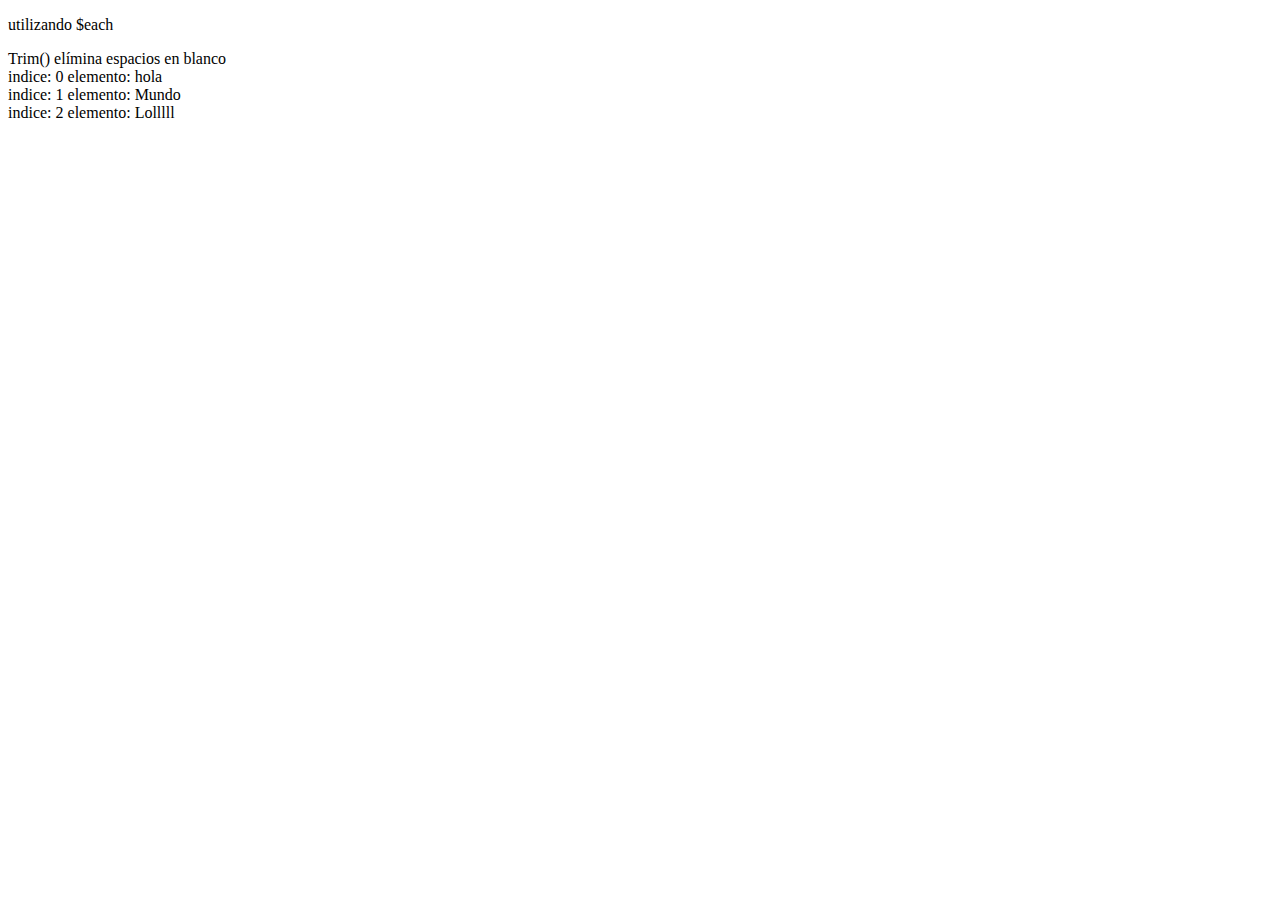
<file: 0.4.2 Métodos Utilitarios/index.html>
<!DOCTYPE html>
<html lang="en">
	<head>
		<meta charset="utf-8">
		<title>Métodos Utilitarios</title>
		<script src="../jQuery.js" type="text/javascript"></script>
		<script src="script.js" type="text/javascript"></script>
	</head>
	<body>
		<div>
			<header>
				<h1>Métodos Utilitarios</h1>
			</header>
			<nav>

			</nav>

			<div>

			</div>

			<footer>
				<p>
					&copy; Copyright  by Beat
				</p>
			</footer>
		</div>
	</body>
</html>
</file>
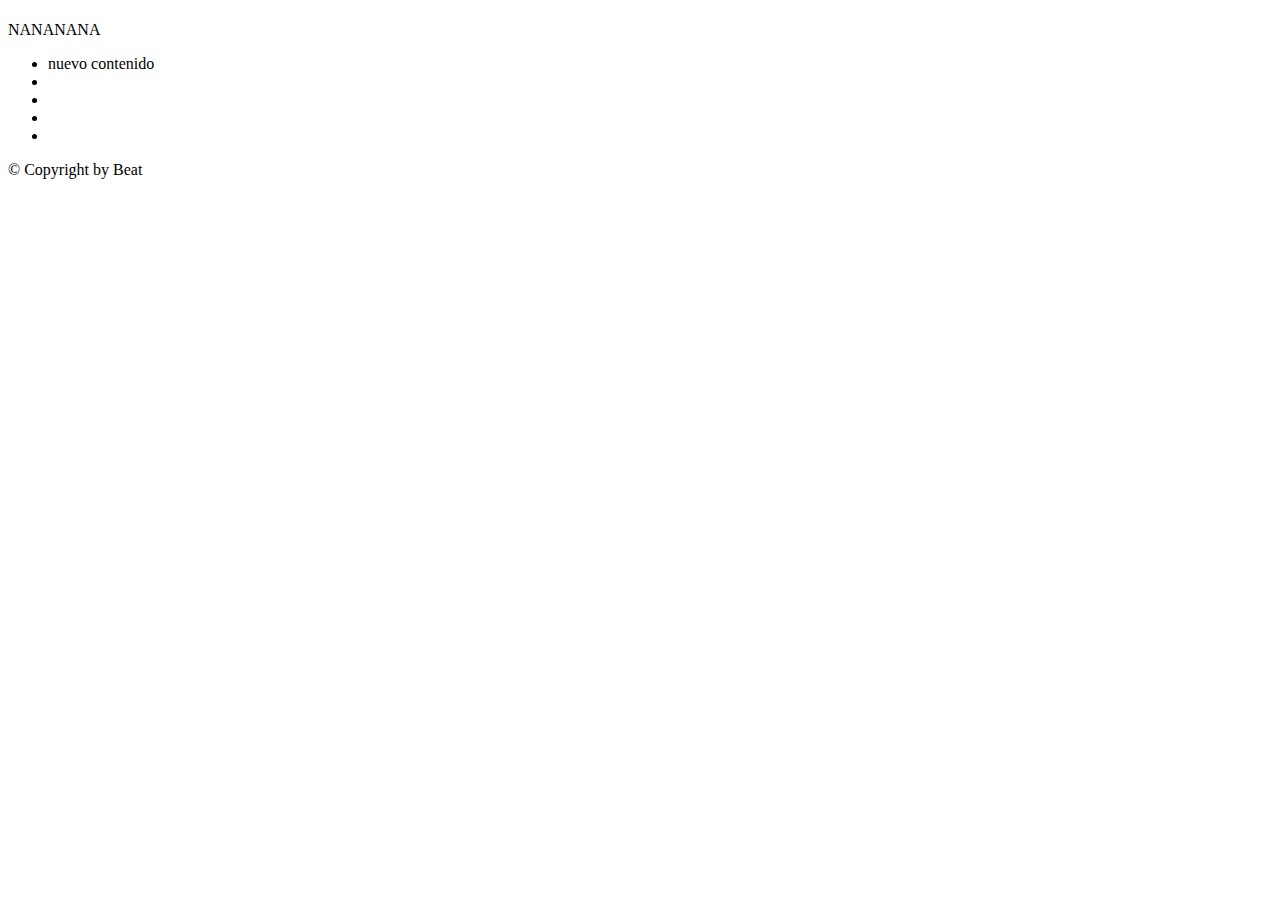
<file: 0.4.4 El método Data/index.html>
<!DOCTYPE html>
<html lang="en">
	<head>
		<meta charset="utf-8">

		<title>Métodos Utilitarios</title>
		<script src="../jQuery.js" type="text/javascript"></script>
		<script src="script.js" type="text/javascript"></script>
	</head>

	<body>
		<div>
			<header>
				<h1></h1>
			</header>
			<nav>
			
			</nav>

			<div>
				NANANANA
			</div>
			<ul>
				<li>
					<div class="content"></div>
				</li>
				<li>
					
				</li>
				<li></li>
				<li></li>
				<li></li>
			</ul>
			<footer>
				<p>
					&copy; Copyright  by Beat
				</p>
			</footer>
		</div>
	</body>
</html>
</file>
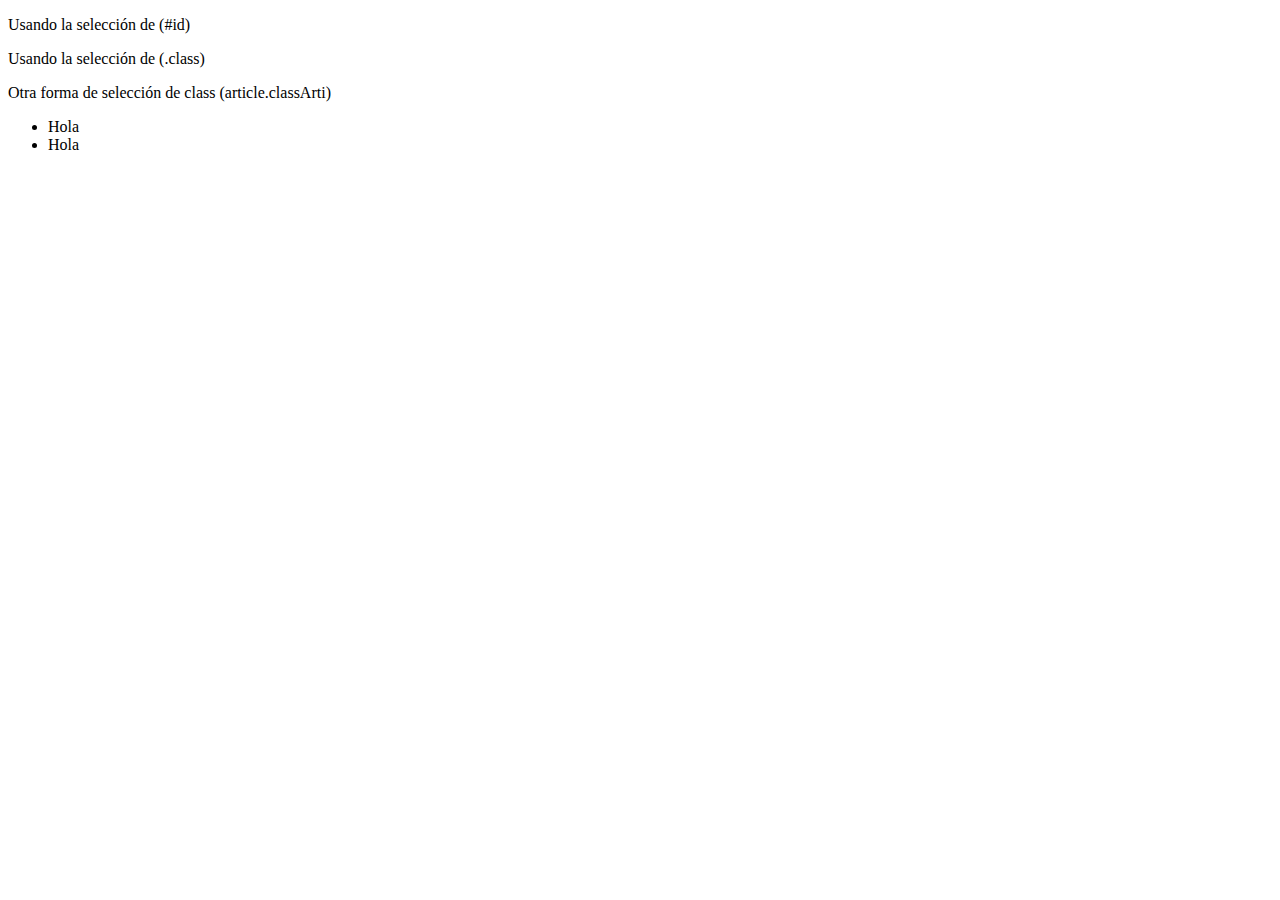
<file: Ejercicio1/index.html>
<!DOCTYPE html>
<html>
	<head>
		<meta charset="UTF-8" />
		<title>Ejercicio 1</title>
		<script src="../jQuery.js" type="text/javascript"></script>
		<script src="script.js" type="text/javascript"></script>
	</head>
	<body>
		<header>
			<nav>
				
			</nav>
		</header>
		
		<section>
			<article id="articulo" >
				
			</article>
			<article class="classArti1">
				
			</article>
			<article class="classArti2">
				
			</article>
			<div id="contenedor">
					<ul class="hola">
						<li>
							
						</li>
						<li>
							
						</li>
					</ul>
				</div>
		</section>
		
		<footer>
			
		</footer>
	</body>
</html>
</file>
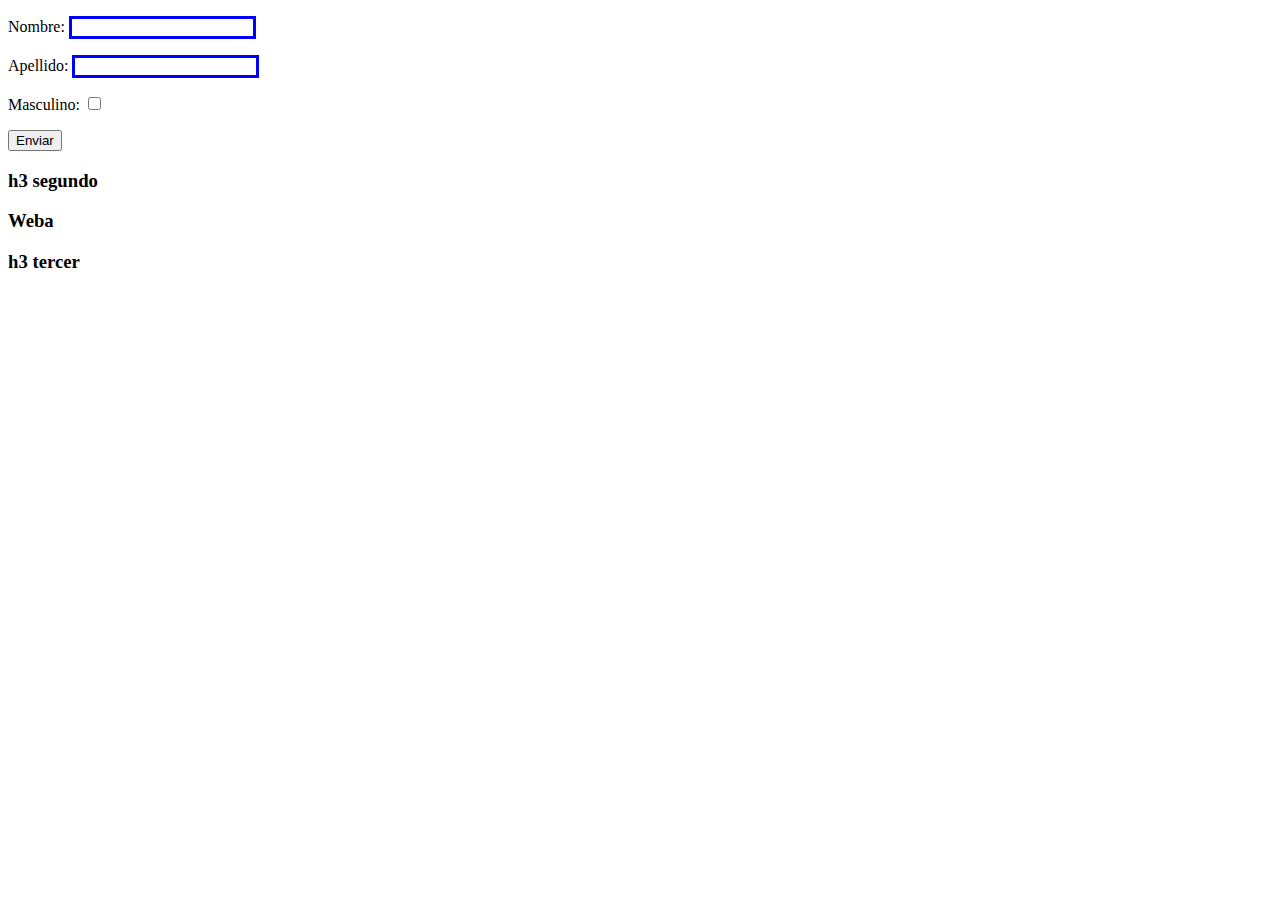
<file: Ejercicio2/index.html>
<!DOCTYPE html>
<html>
	<head>
		<meta charset="UTF-8" />
		<title>Ejercicio 1</title>
		<script src="../jQuery.js" type="text/javascript"></script>
		<script src="SeleccionElementosFormulario.js" type="text/javascript"></script>
	</head>
	<body>
		<header>
			<nav>
				
			</nav>
		</header>
		
		<section>
			<form id="miForm">
				<p>Nombre: <input type="text"/></p>
				<p>Apellido: <input type="text"/></p>
				<p>Masculino: <input type="checkbox"/></p>
			</form>
			<button> Enviar </button>
		</section>
			<div>
				<h3>LOL</h3>
				<h3>Weba</h3>
				<h3>Ganas</h3>
			</div>
		<footer>
			
		</footer>
	</body>
</html>
</file>
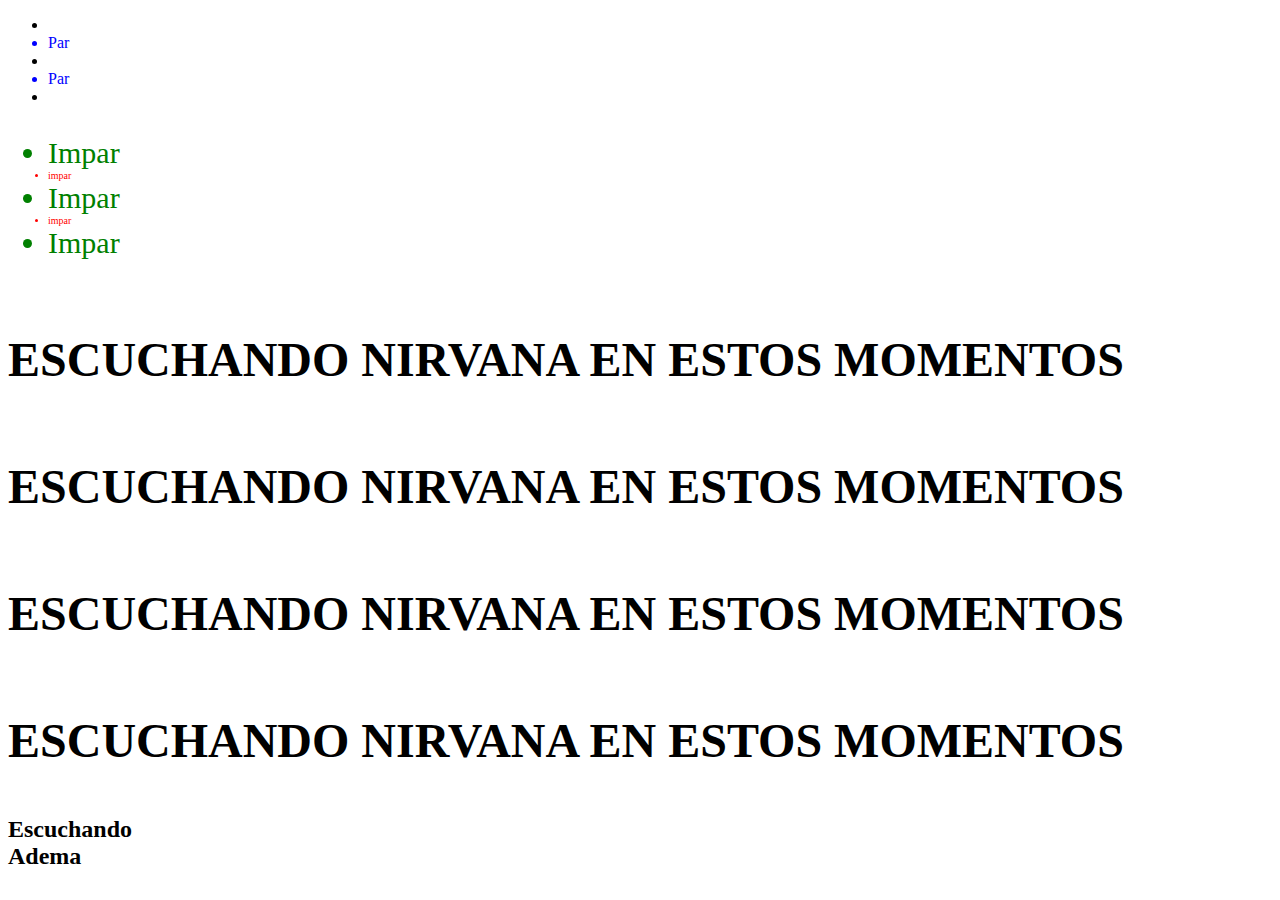
<file: Ejercicio3/index.html>
<!DOCTYPE html>
<html>
	<head>
		<meta charset="UTF-8" />
		<title>Ejercicio 1</title>
		<script src="../jQuery.js" type="text/javascript"></script>
		<script src="script.js" type="text/javascript"></script>
		<link href="estilo.css" rel="stylesheet" />
	</head>
	<body>
		<header>
			<nav>
				
			</nav>
		</header>
		
		<section>
			<ul id="ulFirst">
				<li> </li>
				<li> </li>
				<li> </li>
				<li> </li>
				<li> </li>
			</ul>
			<ul id="ulSecond">
				<li> </li>
				<li> </li>
				<li> </li>
				<li> </li>
				<li> </li>
			</ul>
		</section>
		<div>
			<h3></h3>
			<h3></h3>
			<h3></h3>
			<h3></h3>
			<h2></h2>
		</div>
		<footer>
			
		</footer>
	</body>
</html>
</file>
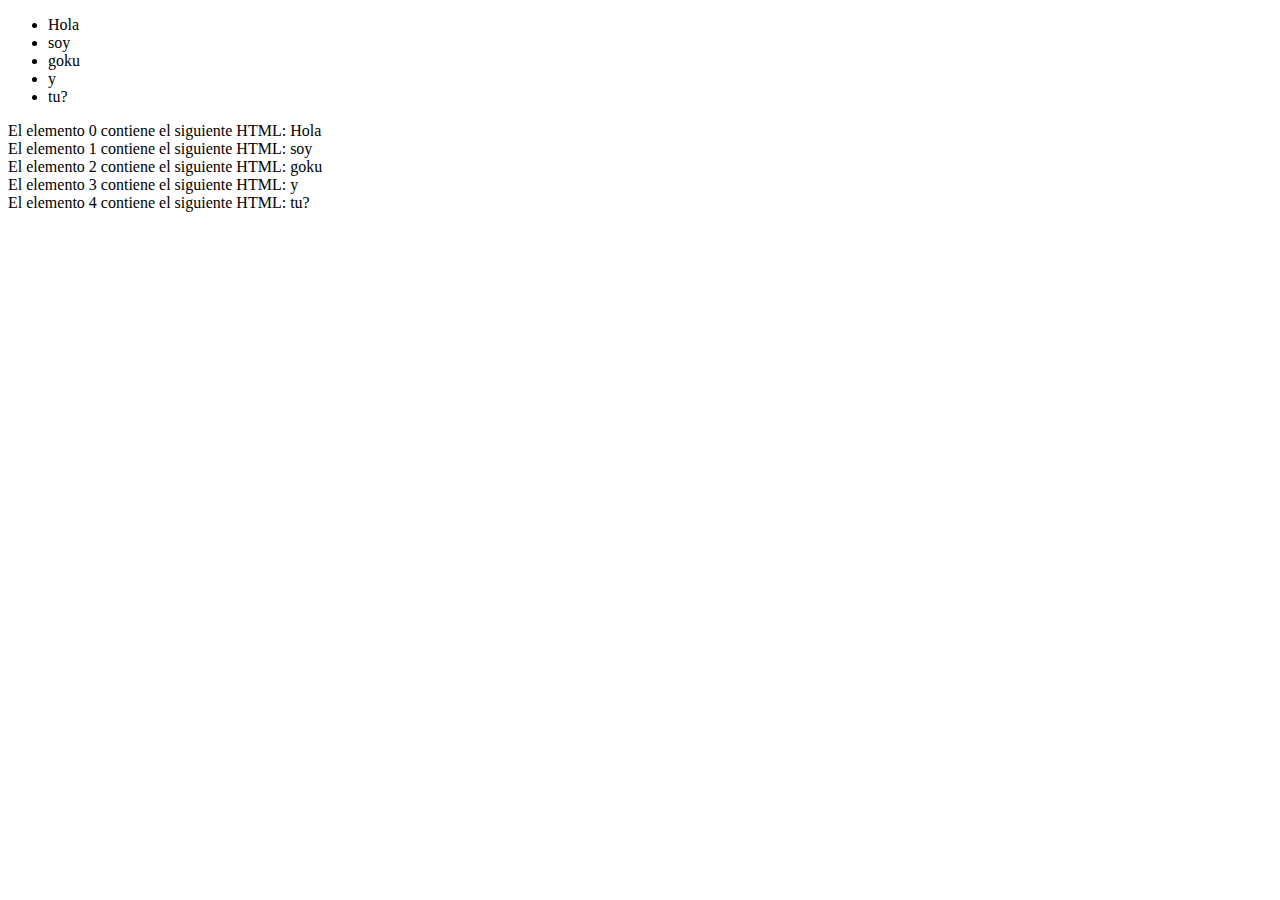
<file: 0.3.6 Recorrer el DOM/Plantilla.html>
<!DOCTYPE html>
<html>
	<head>
		<meta charset="UTF-8" />
		<title>Ejercicio 1</title>
		<script src="../jQuery.js" type="text/javascript"></script>
		<script src="script.js" type="text/javascript"></script>
	</head>
	<body>
		<header>
			<nav>
				
			</nav>
		</header>
		
		<section>
			<ul>
				<li>Hola</li>
				<li>soy</li>
				<li>goku</li>
				<li>y</li>
				<li>tu?</li>
			</ul>
		</section>
		<div>
			
		</div>
		<footer>
			
		</footer>
	</body>
</html>
</file>
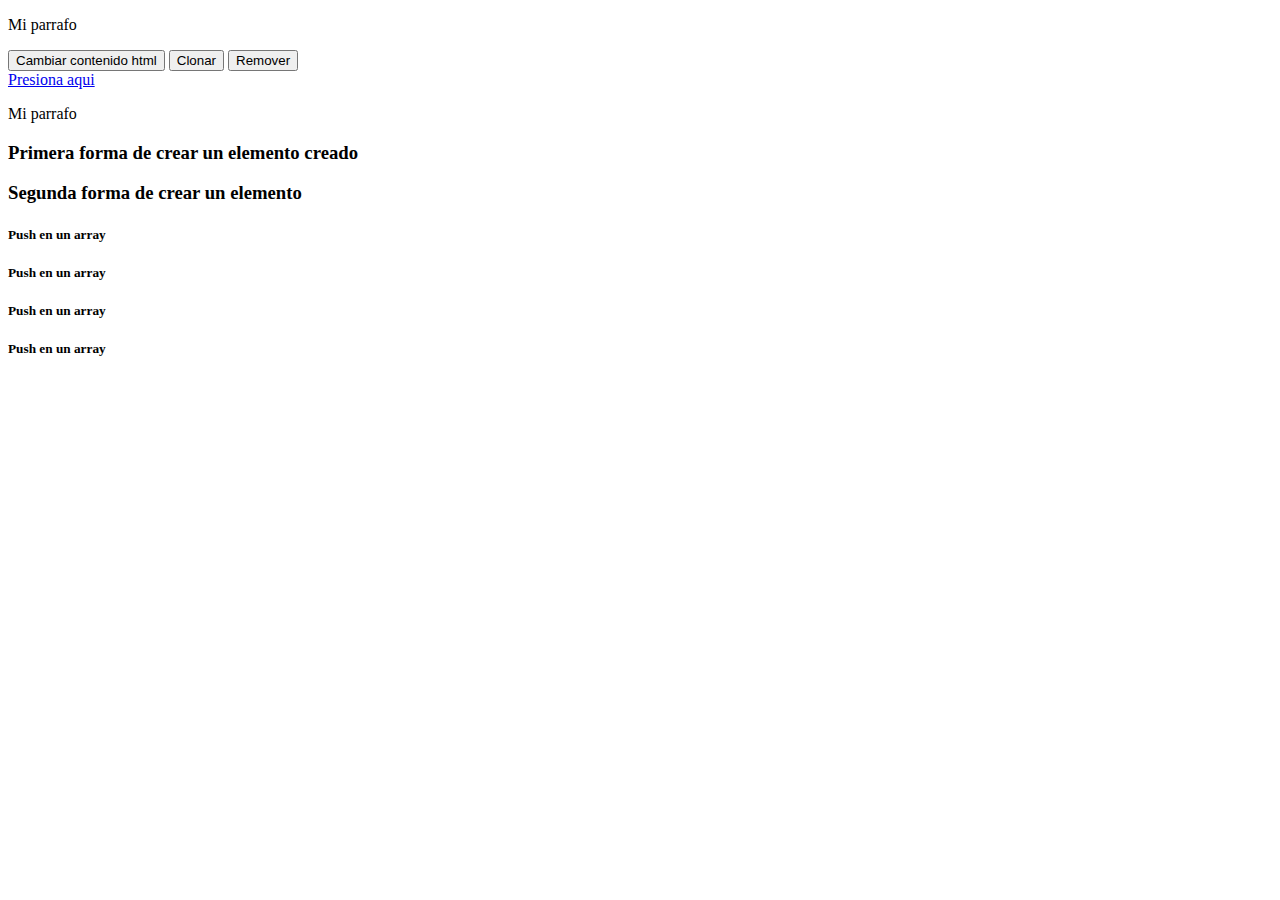
<file: 0.3.7 Manipulación de elementos/Plantilla.html>
<!DOCTYPE html>
<html>
	<head>
		<meta charset="UTF-8" />
		<title>Manipulación de elementos</title>
		<script src="../jQuery.js" type="text/javascript"></script>
		<script src="script.js" type="text/javascript"></script>
	</head>
	<body>
		<header>
			<nav>
				
			</nav>
		</header>
		
		<section>
			<div>
				
			</div>
			<button>Cambiar contenido html</button>
			<button>Clonar</button>
			<button>Remover</button>
		</section>
		<div id="miDiv">
			<a href="lol">Presiona aqui</a>
		</div>
		<footer>
			
		</footer>
	</body>
</html>
</file>
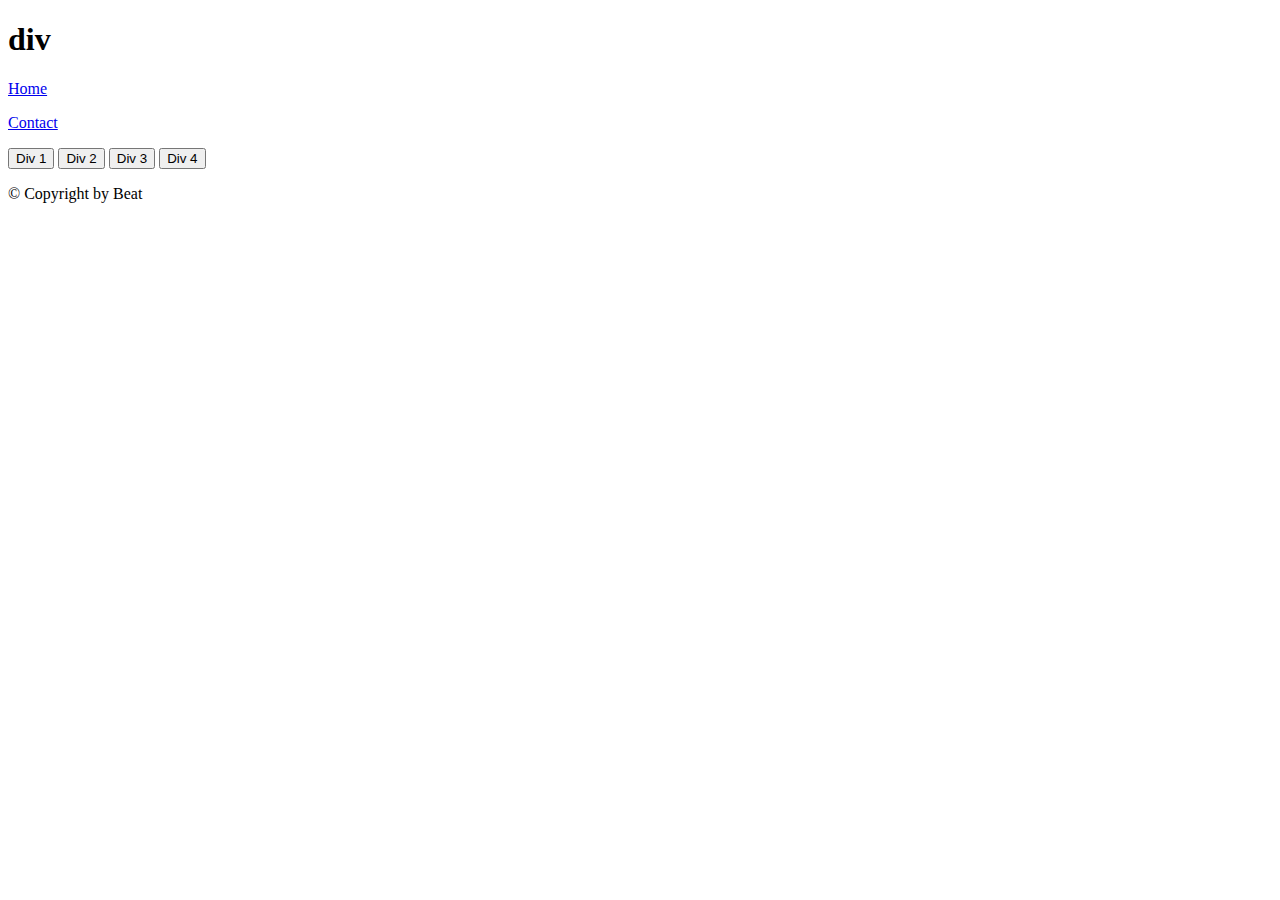
<file: OcultarDiv/div.html>
<!DOCTYPE html>
<html lang="en">
	<head>
		<meta charset="utf-8">

		<!-- Always force latest IE rendering engine (even in intranet) & Chrome Frame
		Remove this if you use the .htaccess -->
		<meta http-equiv="X-UA-Compatible" content="IE=edge,chrome=1">

		<title>div</title>
		<meta name="description" content="">
		<meta name="author" content="Beat">

		<!-- Replace favicon.ico & apple-touch-icon.png in the root of your domain and delete these references -->
		<link rel="shortcut icon" href="/favicon.ico">
		<link rel="apple-touch-icon" href="/apple-touch-icon.png">
		<link rel="stylesheet" href="lol.css" />
		<script type="text/javascript" src="../jQuery.js"></script>
		<script type="text/javascript" src="mostrarDiv.js"></script>
	</head>

	<body>
		<div>
			<header>
				<h1>div</h1>
			</header>
			<nav>
				<p>
					<a href="/">Home</a>
				</p>
				<p>
					<a href="/contact">Contact</a>
				</p>
			</nav>

			<div>
				<div id="div1">
					<input type="text" />
				</div>
				<div id="div2">
					Div 2
				</div>
				<div id="div3">
					Div 3					
				</div>
				<div id="div4">
					Div 4
				</div>
				<input type="button" id="boton1"  value="Div 1"/>
				<input type="button" id="boton2"  value="Div 2"/>
				<input type="button" id="boton3"  value="Div 3"/>
				<input type="button" id="boton4"  value="Div 4"/>
			</div>

			<footer>
				<p>
					&copy; Copyright  by Beat
				</p>
			</footer>
		</div>
	</body>
</html>
</file>
<file: Ejercicio3/estilo.css>
/*
 * 1em = 12 puntos
 * 16 pixeles lentra en los navegadores
 */
h3.big{
	font-size:  3em;
	padding-top: .5em;
}
</file>
<file: OcultarDiv/lol.css>
#div1, #div2, #div3, #div4 {
	display: none;
}
</file>
